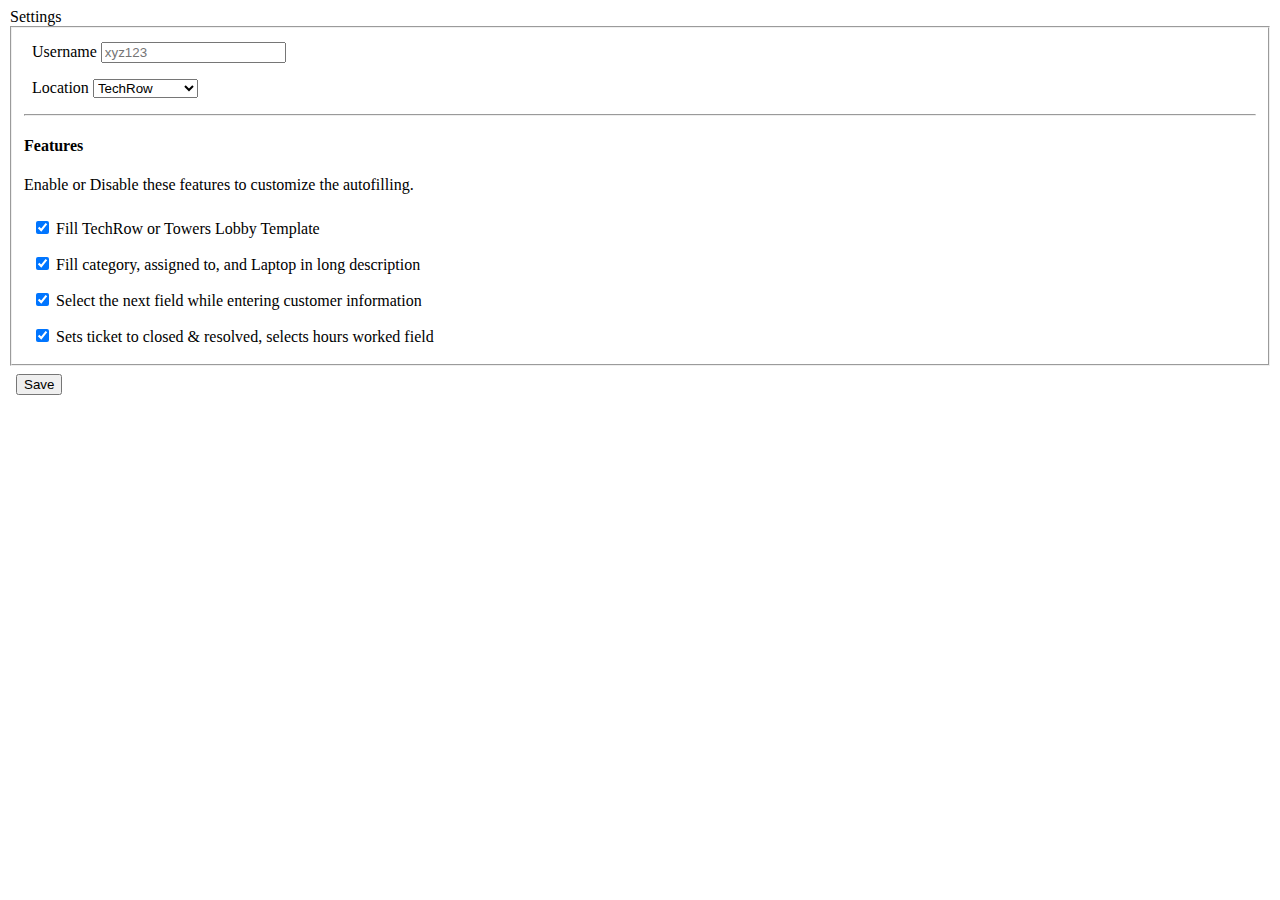
<file: app/src/options/index.html>
<!DOCTYPE html>
<html>
  <head>
    <meta charset="utf-8">
    <meta http-equiv="x-ua-compatible" content="ie=edge">
    <meta name="viewport" content="width=device-width, initial-scale=1">
    <title>Remedy AutoFill Options</title>
    <style>
      .form-group {
        padding: 0.5em;
      }
      .success {
        color: #43ac6a;
      }
      .hidden {
        display: none;
      }
    </style>
    <body>
      <h4 class="success hidden">Options successfully saved!</h4>
      <form>
        <legend>Settings</legend>
        <fieldset>
          <div class="form-group">
            <label for="username">Username</label>
            <input id="username" name="username" type="text" placeholder="xyz123">
          </div>
          <div class="form-group">
            <label for="location">Location</label>
            <select id="location" name="location">
              <option value="TechRow">TechRow</option>
              <option value="Towers Lobby">Towers Lobby</option>
            </select>
          </div>
          <hr>
          <h4>Features</h4>
          <p>Enable or Disable these features to customize the autofilling.
          <div class="form-group">
            <input type="checkbox" name="template" checked>
            <label for="template">Fill TechRow or Towers Lobby Template</labeL>
          </div>
          <div class="form-group">
            <input type="checkbox" name="category" checked>
            <label for="category">Fill category, assigned to, and Laptop in long description</label>
          </div>
          <div class="form-group">
            <input type="checkbox" name="user" checked>
            <label for="user">Select the next field while entering customer information</label>
            <input type="checkbox" class="hidden">
            <input type="checkbox" class="hidden">
          </div>
          <div class="form-group">
            <input type="checkbox" name="closeTicket" checked>
            <label for="closeTicket">Sets ticket to closed & resolved, selects hours worked field</label>
            <input type="checkbox" class="hidden">
          </div>
        </fieldset>
        <div class="form-group">
          <button type="submit">Save</button>
        </div>
      </form>
      <script src="options.js"></script>
    </body>
</html>
</file>
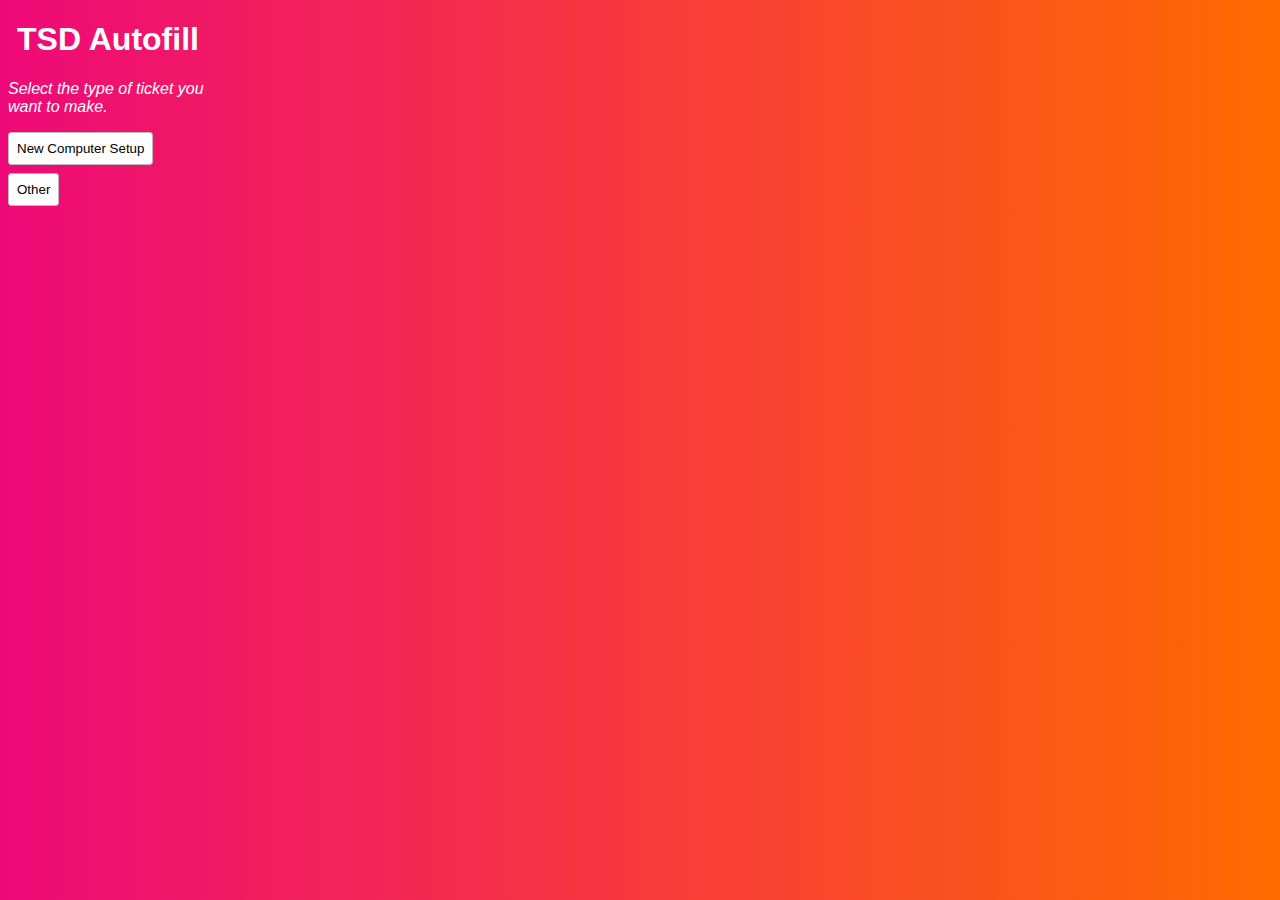
<file: app/src/html/popup.html>
<!DOCTYPE html>
<html>
  <head>
    <meta charset="utf-8">
    <link rel="stylesheet" href="popup.css">
  </head>
  <body>
    <div>
      <h1>TSD Autofill</h1>
      <p><em>Select the type of ticket you want to make.</em></p>
      <button class="btn" id="js-new-comp-setup">New Computer Setup</button>
      <button class="btn" id="js-other">Other</button>
    </div>
    <script src="../inject/popup.js"></script>
  </body>
</html>
</file>
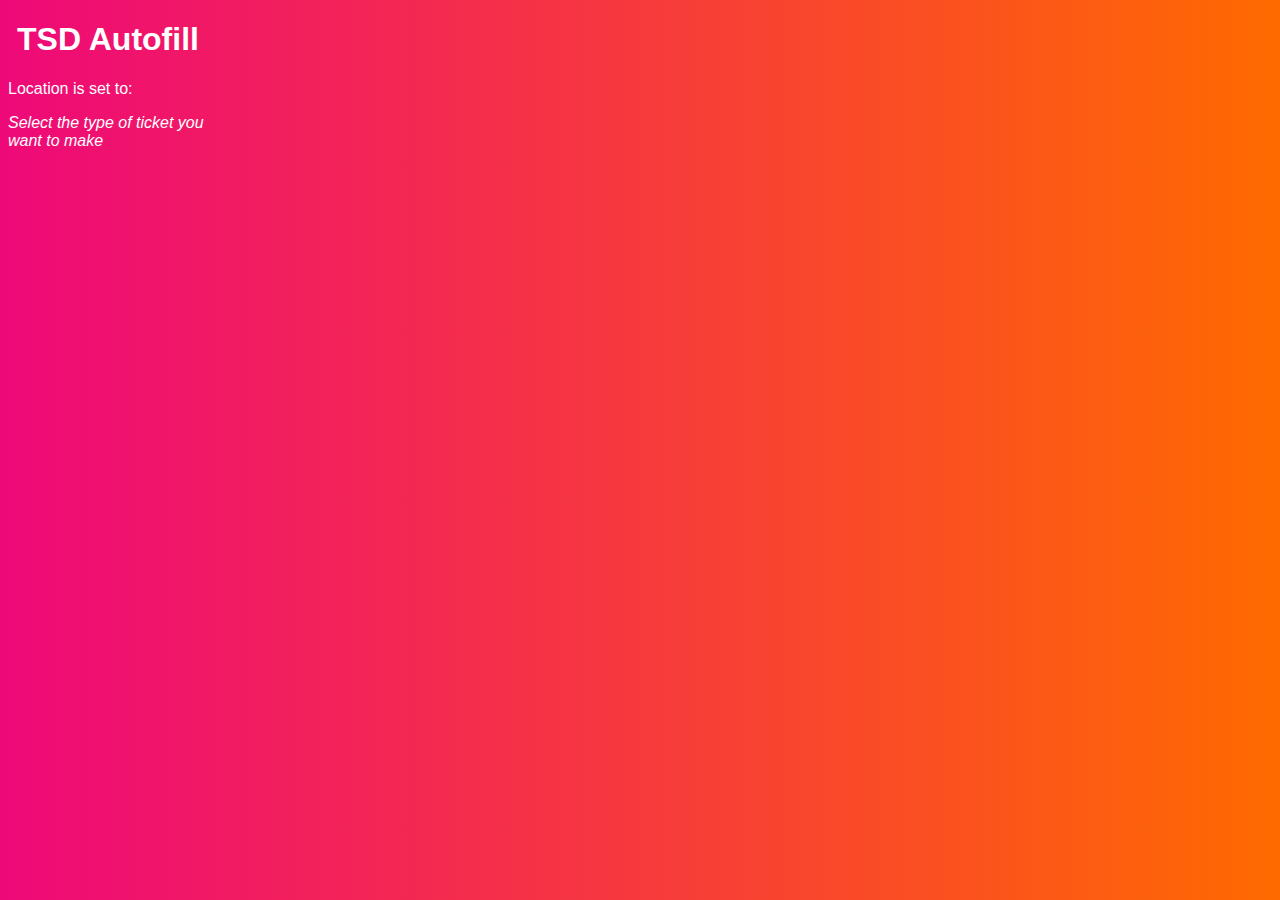
<file: app/src/popup/popup.html>
<!DOCTYPE html>
<html>
  <head>
    <meta charset="utf-8">
    <link rel="stylesheet" href="popup.css">
  </head>
  <body>
    <div>
      <h1>TSD Autofill</h1>
      <p>Location is set to: <strong id="location-label"></strong></p>
      <p><em>Select the type of ticket you want to make</em></p>
      <div id="buttons"></div>
    </div>
    <script src="popup.js"></script>
  </body>
</html>
</file>
<file: app/src/html/popup.css>
body {
  width: 200px;
  color: white;
  background: linear-gradient(to right, #ee0979, #ff6a00);
  font-family: sans-serif;
}
h1 {
  text-align: center;
}
.btn {
  padding: .5rem;
  margin-top: .5rem;
  border-radius: .2rem;
  border: 1px solid #bbb;
  background: white;
  display: block;
}
</file>
<file: app/src/popup/popup.css>
body {
  width: 200px;
  color: white;
  background: linear-gradient(to right, #ee0979, #ff6a00);
  font-family: sans-serif;
}
h1 {
  text-align: center;
}
.btn {
  padding: .5rem;
  margin-top: .5rem;
  border-radius: .2rem;
  border: 1px solid #bbb;
  background: white;
  display: block;
}
#location-label {
  color: #5bc0de;
}
</file>
